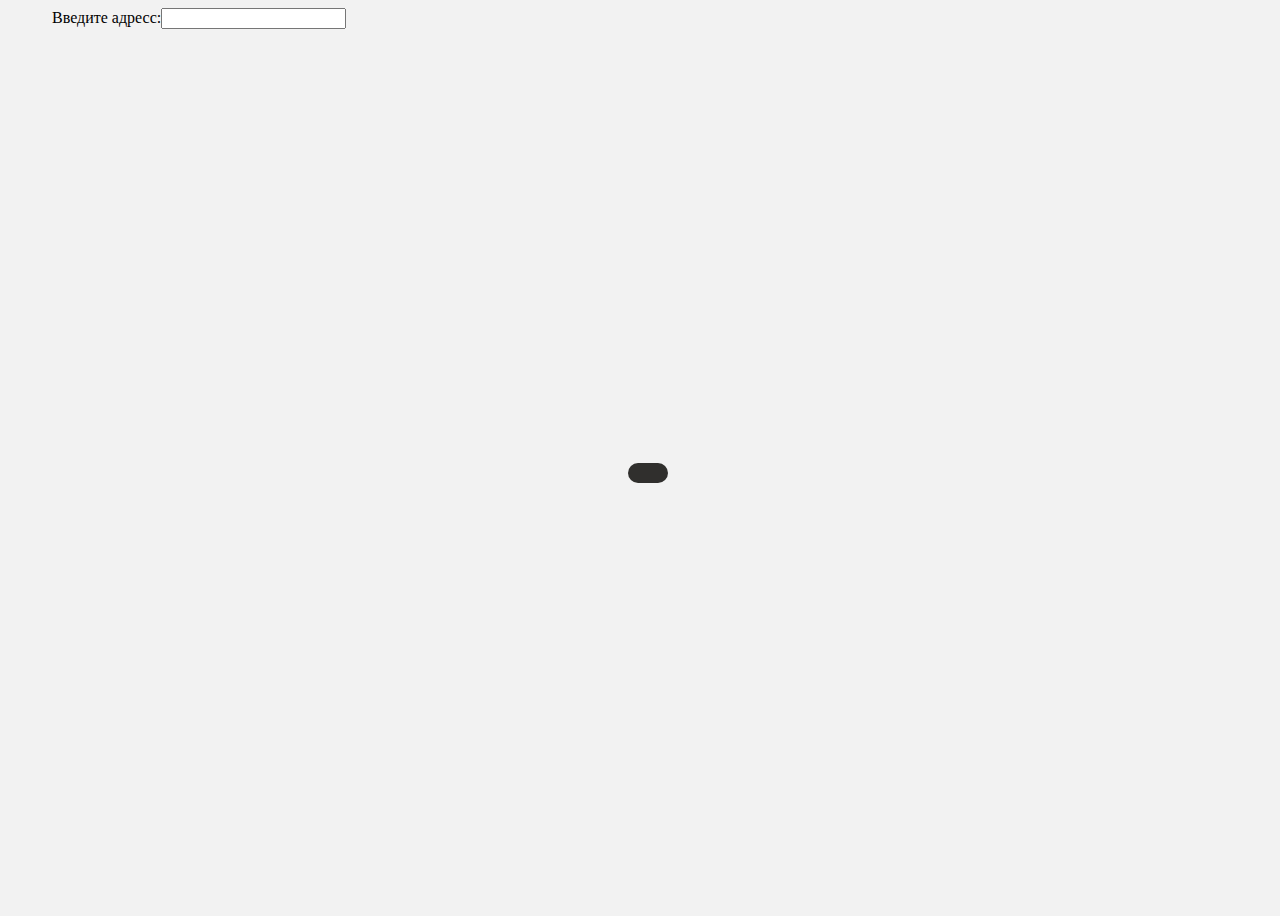
<file: Frontend/BasketPage.html>
<!DOCTYPE html>
<html lang="en">

<head>
    <meta charset="UTF-8">
    <meta name="viewport" content="width=device-width, initial-scale=1.0">
    <title>Document</title>
    <style>
        body {
            background-color: #f2f2f2;
            width: 100dvw;
            height: 100dvh;
        }

        #Container {

            border-radius: 15px;
        }

        .productCard {
            display: flex;
            align-items: center;
            justify-content: center;
            gap: 32px;
        }

        #BuyProducts {
            position: relative;
            top: 50%;
            left: 50%;
            transform: translate(-50%);
            padding: 10px 20px;
            border-radius: 15px;
            border: none;
            color: white;

            background-color: #302f2d;
            cursor: pointer;

        }

        #OrderStatus {
            position: relative;
            top: 50%;
            left: 60%;
            transform: translate(-50%);
            background-color: green;
            border: none;
            padding: 10px;
            border-radius: 10px;
            color: white;
            font-weight: bold;
            cursor: pointer;
        }
    </style>
</head>

<body>
    <div id="Container">

    </div>

    <button id="BuyProducts"></button>
    <!-- <button id="OrderStatus">Check Order Status</button> -->
    <label for="adressInput">Введите адресс:<input type="text" id="adressInput"></label>

    <script>
        const container = document.getElementById("Container");
        const buyProducts = document.getElementById("BuyProducts");
        const ChOrderStatus = document.getElementById("OrderStatus");

        //const adressInput = document.getElementById("adressInput");

        const OrderList = JSON.parse(localStorage.getItem("listProd"));
        const productsList = OrderList.products;
        let dataToSend = {};
        let sendN = {
            name: "asda"
        };

        console.log(OrderList);
        if (OrderList != null) {

            console.log(OrderList);




            console.log(productsList);
            // console.log(productsList.forEach(element => {
            //     console.log(`${element.name}`);
            // }));


            productsList.forEach(item => {
                container.innerHTML +=
                    `
            <div class="productCard">
                <h3 id="productName">${item.name}</h3>
                <h3 id="productWeight">${item.weight}г</h3>
                <h3 id="productPrice">${item.price}₽</h3>
            </div>
            <hr>
            `;
            });

            buyProducts.textContent = OrderList.total + ' ₽';

            console.log(productsList);
            console.log(JSON.stringify(productsList));

        }

        let orderId = null;

        // При покупке сохраняем ID заказа и запускаем polling
        buyProducts.addEventListener("click", async () => {
            if (document.getElementById("adressInput").value == "") {
                alert("Заполните Адресс");
            } else {
                dataToSend = {
                    products: productsList,
                    total: OrderList.total,
                    adress: document.getElementById("adressInput").value
                };

                try {
                    const response = await fetch("/api/buyProd", {
                        method: 'POST',
                        headers: {
                            "Content-Type": "application/json"
                        },
                        body: JSON.stringify(dataToSend)
                    });

                    const data = await response.json();
                    orderId = data.orderId;
                    console.log("Заказ отправлен, ID:", orderId);


                    startPolling();
                } catch {
                    console.error("Ошибка при заказе");
                }
            }
        });

        function startPolling() {
            const interval = setInterval(async () => {
                if (!orderId) return;

                try {
                    const response = await fetch(`/api/checkOrderStatus?id=${orderId}`);
                    const data = await response.json();
                    console.log("Статус:", data.status);

                    if (data.status === "Заказ доставлен") {
                        clearInterval(interval);
                        window.location.href = "/Delivered.html";
                    }
                } catch (err) {
                    console.error("Ошибка при проверке статуса");
                }
            }, 3000); // Каждые 3 секунды
        }




        // buyProducts.addEventListener("click", async () => {
        //     if (document.getElementById("adressInput").value == "") {
        //         alert("Заполните Адресс");
        //     }
        //     else {
        //         dataToSend = {
        //             products: productsList,
        //             total: OrderList.total,
        //             adress: document.getElementById("adressInput").value
        //         };
        //         console.log(dataToSend);

        //         try {
        //             const response = await fetch("/api/buyProd", {
        //                 method: 'POST',
        //                 headers: {
        //                     "Content-Type": "application/json"
        //                 },
        //                 body: JSON.stringify(dataToSend)
        //             });

        //             const data = await response.json();

        //             console.log("Сервкер ответил:", data);
        //         }
        //         catch {
        //             console.error("пРОИЗОШЛАС ОШ");
        //         }
        //     }

        // });
    </script>
</body>

</html>
</file>
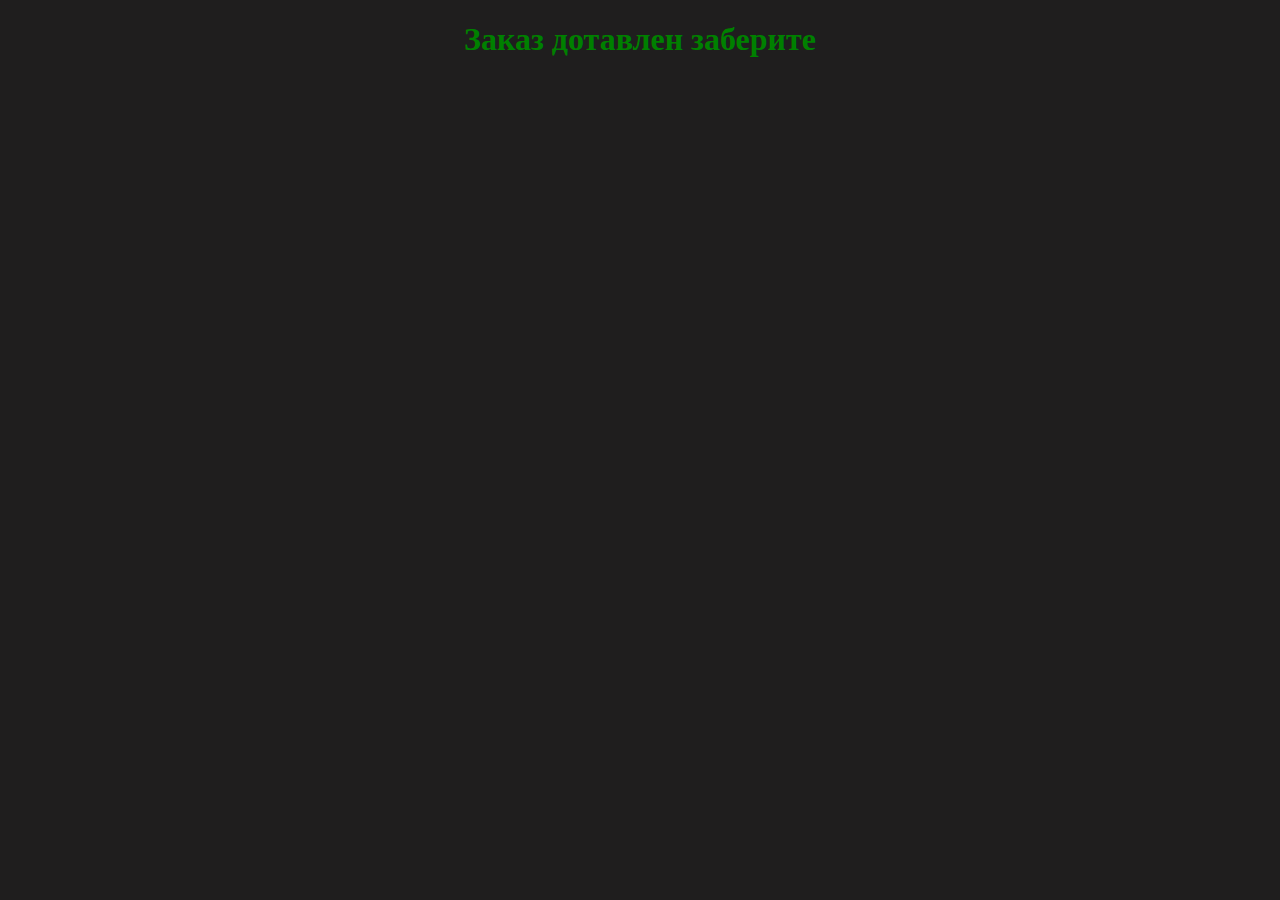
<file: Frontend/Delivered.html>
<!DOCTYPE html>
<html lang="en">
<head>
    <meta charset="UTF-8">
    <meta name="viewport" content="width=device-width, initial-scale=1.0">
    <title>Delivered</title>
    <style>
        body{
            background-color: #1f1e1e;
        }
        h1{
            text-align: center;
            font-size: 2em;
            color: green;
        }

    </style>
</head>
<body>
    <h1>Заказ дотавлен заберите</h1>
</body>
</html>
</file>
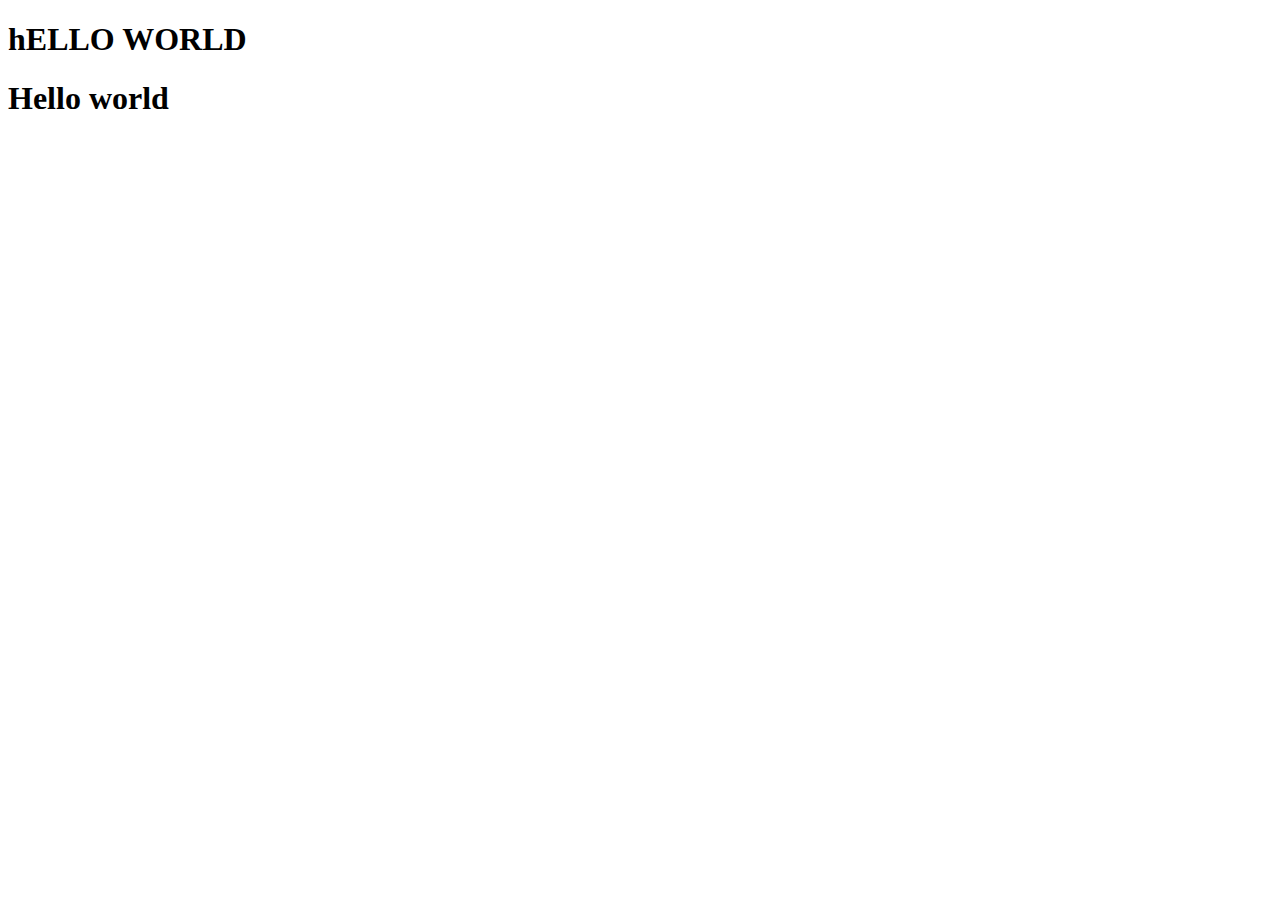
<file: Frontend/prac.html>
<!DOCTYPE html>
<html lang="en">

<head>
    <meta charset="UTF-8">
    <meta name="viewport" content="width=device-width, initial-scale=1.0">
    <title>Document</title>
</head>

<body>
    <div id="Container">
        <h1 id="MyId"> hELLO WORLD</h1>
    </div>


    <script>
        const H1container = document.getElementById("Container");
        H1container.innerHTML += `<h1 id="MyId"> Hello world</h1>`;

    </script>
</body>

</html>
</file>
